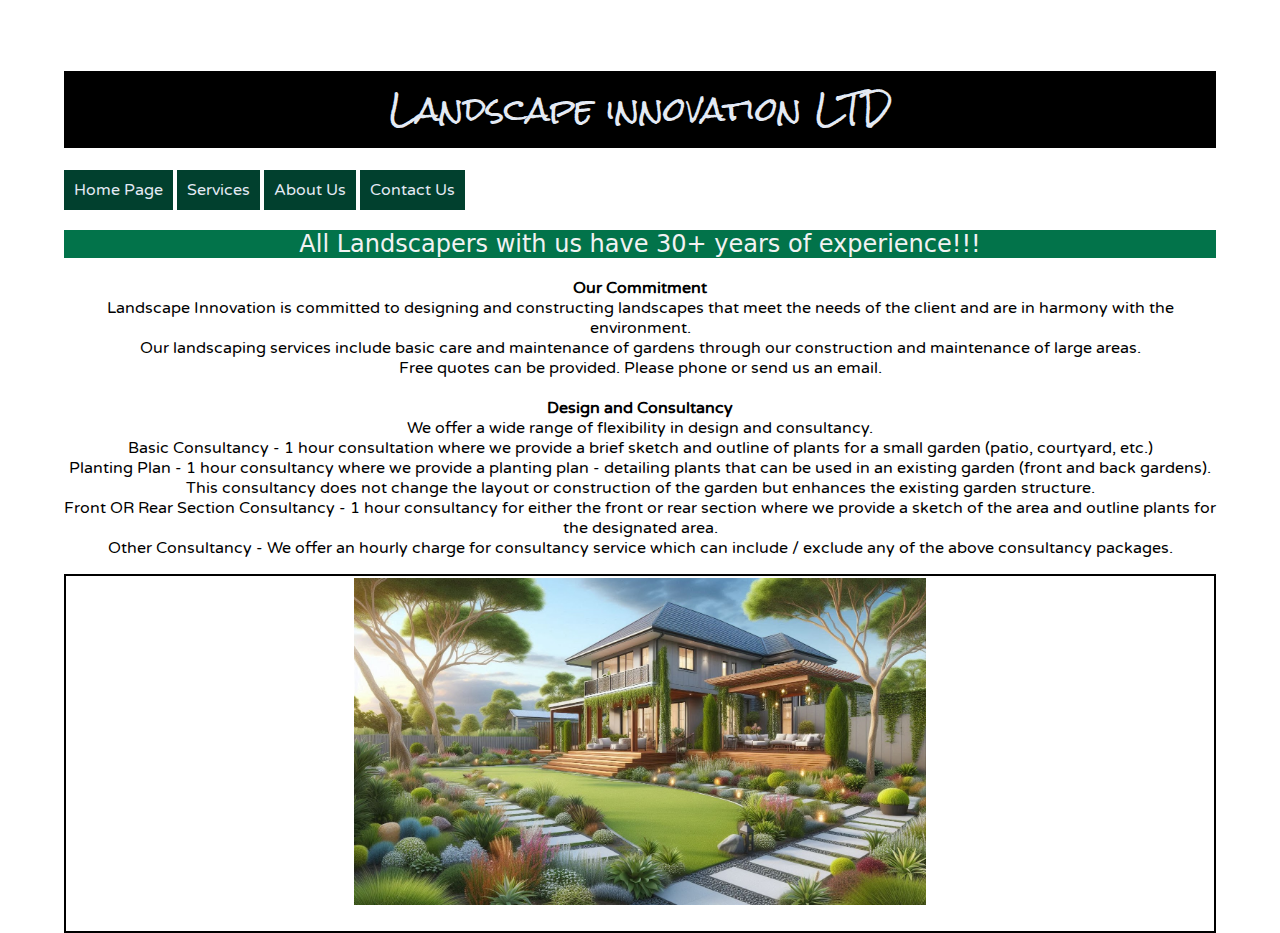
<file: index.html>
<!DOCTYPE html>
<html lang="en">
<head>
    <meta charset="UTF-8">
    <meta name="viewport" content="width=device-width, initial-scale=1.0">
    <link rel="stylesheet" href="style.css">
    <link rel="stylesheet" href="grid.css">
    <title>Landscape innovations LTD</title>

</head>
<body>
    <div class ="grid-container"></div>
    <header><h1>Landscape innovation LTD</h1></header>
    <nav>
      <a href="index.html">Home Page </a>
      <a href="services.html">Services</a>
      <a href="about.html">About Us </a>
      <a href="contact.html">Contact Us </a>
    </nav>
    <main>
    <h2>All Landscapers with us have 30+ years of experience!!!</h2>
    <p> <strong>Our Commitment </strong> <br>
    Landscape Innovation is committed to designing and constructing landscapes that meet the needs of the client and are in harmony with the environment. <br>

    Our landscaping services include basic care and maintenance of gardens through our construction and maintenance of large areas.<br>

    Free quotes can be provided. Please phone or send us an email. <br>
    <br>
    <strong>Design and Consultancy</strong><br>
    We offer a wide range of flexibility in design and consultancy. <br>

    Basic Consultancy - 1 hour consultation where we provide a brief sketch and outline of plants for a small garden (patio, courtyard, etc.)<br>

    Planting Plan - 1 hour consultancy where we provide a planting plan - detailing plants that can be used in an existing garden (front and back gardens). 
    This consultancy does not change the layout or construction of the garden but enhances the existing garden structure. <br>

    Front OR Rear Section Consultancy - 1 hour consultancy for either the front or rear section where we provide a sketch of the area and outline plants for the designated area.<br>

    Other Consultancy - We offer an hourly charge for consultancy service which can include / exclude any of the above consultancy packages.
    </p>
    </main>
<aside>
    <img src="house.jpeg" alt="House Landscape">
</aside>
</div>
</body>
</html>
</file>
<file: style.css>
@import url('https://fonts.googleapis.com/css2?family=DM+Serif+Display:ital@0;1&family=Rock+Salt&family=Varela+Round&display=swap');
body {
    background-color: #ffffff;
    width: 90%;
    margin: auto;
}
h1 {
    font-family: "Rock Salt", cursive;
    font-weight: 400;
    font-style: normal;
    text-align: center;
    color: #E4EAF4; 
    background-color: #000000;
}
h2 {
    font-family: "Black Ops One", system-ui;
    font-weight: 100;
    font-style: normal;
    text-align: center;
    color: #f2f2f2;
    background-color: #02734A;
}



p {
    font-family: "Varela Round", sans-serif;
    font-weight: 400;
    font-style: normal;
    text-align: center;
    color: #000000;
}

img { 
    width: 50%;
    padding-bottom: 20px;
}

li {
    color: #000000;
    font-family: "Varela Round", sans-serif;
    font-weight: 400;
    font-style: normal;
}
nav a{
    font-family: "Varela Round", sans-serif;
    font-weight: 400;
    font-style: normal;
    text-decoration: none;
    text-align: center;
    display: inline-block;
    background-color: #01402E;
    padding: 10px 10px;
    color: #E4EAF4;
}

nav a:visited{
    color:#ffffff;
}
nav a:hover{
    background-color: #000000;
}

footer {
    font-family: "Varela Round", sans-serif;
    font-weight: 300;
    font-style: normal;
    text-align: center;
    color: #E4EAF4; 
    background-color: #3E1CC6;
    text-align: center;
}

aside h1 { 
    color: #000000;
    font-family: "Sedgwick Ave Display", cursive;
  font-weight: 400;
  font-style: normal;
  font-size: 40px;
}

aside {
    padding: 2px;
    border-width: 2px;
    border-color: #000000;
    border-style: solid;
    text-align: center;
}

footer {
    font-family: "Black Ops One", system-ui;
    font-weight: 400;
    font-size: 20px;
    font-style: normal;
    text-decoration: none;
    display: inline-block;
    background-color: #3E1CC6;
    padding: 10px 10px;
    color: #E4EAF4;
}

a {
    color: #ffffff;
}
</file>
<file: grid.css>
header {grid-area: header;}
nav {grid-area: nav;}
main {grid-area: main;}
aside {grid-area: aside;}
footer {grid-area: footer;}

.grid-container {
    display: grid;
    grid-template-areas: 
    'header header header header header header'
    'nav nav nav nav nav nav'
    'main main main  main main aside'
    'footer footer footer footer footer footer';
    gap: 10px;
    padding: 10px;
}
</file>
